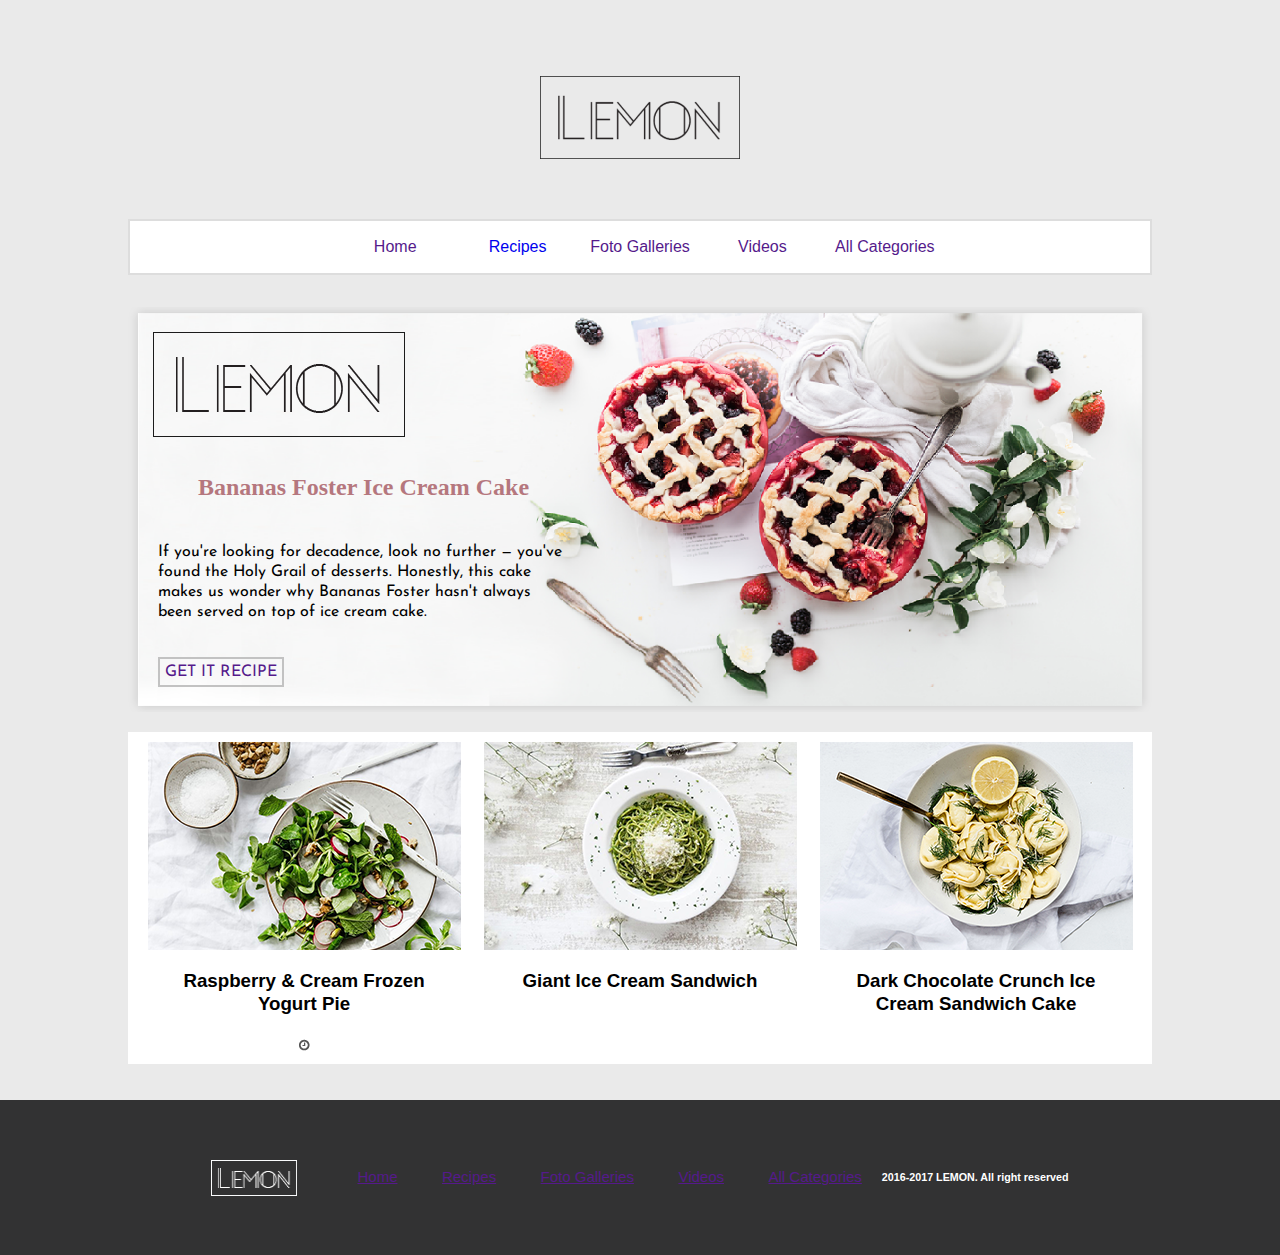
<file: index.html>
<!DOCTYPE html>
<html>
	<head>
		<meta charset="utf-8">
		<meta http-equiv="X-UA-Compatible" content="IE=edge,chrome=1">
		<meta name="viewport" content="width=device-width,initial-scale=1">
		<title>Page title</title>
		<link rel="stylesheet" type="text/css" href="./css/normalize.css">
		<link rel="stylesheet" type="text/css" href="./css/main.css">

		<link rel="preconnect" href="https://fonts.googleapis.com">
		<link rel="preconnect" href="https://fonts.gstatic.com" crossorigin>
		<link href="https://fonts.googleapis.com/css2?family=Playfair+Display:ital@1&display=swap" rel="stylesheet">
		<link rel="preconnect" href="https://fonts.googleapis.com">
		<link rel="preconnect" href="https://fonts.gstatic.com" crossorigin>
		<link href="https://fonts.googleapis.com/css2?family=Josefin+Sans:wght@300&display=swap" rel="stylesheet">


	</head>

	<body>
		<header>
			<div class="header_logo">
						<img src="./images/Logo copy.png" alt="" />
					</div>

			<div class="container">
				<div class="wrapper">
					<div id="burger">
						<img src="./images/burger.svg" class="closed_menu" alt="" />
						<img src="./images/close.svg" class="opened_menu" alt="" />
					</div>

					<nav>
						<ul>
							<li><a href="">Home</a></li>
							<li><a href="./recept/index.html">Recipes</a></li>
							<li><a href="">Foto Galleries</a></li>
							<li><a href="">Videos</a></li>
							<li><a href="">All Categories</a></li>
						</ul>
					</nav>
				</div>
			</div>
		</header>


		<main>
			<div class="container">
				<div class="wrapper">
					<div class="copy_block">
						<div class="text_block">
							<div class="img_logo">
								<img src="./images/Logo.png" alt="">
							</div>
						<h1>Bananas Foster Ice Cream Cake</h1>
						<p>If you're looking for decadence, look no further — you've found the Holy Grail of desserts. Honestly, this cake makes us wonder why Bananas Foster hasn't always been served on top of ice cream cake.</p>
						<p><a href="">GET IT RECIPE</a></p>
						</div>
					</div>

					<div class="block_recept">
						<div class="block">
							<div class="recept_img">
								<img src="./images/salat.png" alt="">
							</div>
								<div class="recept_menu">
								<h3>Raspberry & Cream Frozen Yogurt Pie</h3>
								</div>
								<div class="info_menu">
									<img src="./images/Clock Icon.png" alt="">
								</div>
						</div>
						<div class="block">
							<div class="recept_img">
								<img src="./images/pasta.png" alt="">
							</div>
								<div class="recept_menu">
								<h3>Giant Ice Cream Sandwich</h3>
								</div>
						</div>
						<div class="block">
							<div class="recept_img">
								<img src="./images/pelmeni.png" alt="">
							</div>
								<div class="recept_menu">
								<h3>Dark Chocolate Crunch Ice Cream Sandwich Cake</h3>
								</div>
						</div>
					</div>

				</div>
			</div>
		</main>


		<footer>
			<div class="container">
				<div class="wrapper">
					<div class="footer_logo">
						<img src="./images/logo-footer.png" alt="">
					<nav>
						<ul>
							<li><a href="">Home</a></li>
							<li><a href="">Recipes</a></li>
							<li><a href="">Foto Galleries</a></li>
							<li><a href="">Videos</a></li>
							<li><a href="">All Categories</a></li>
						</ul>
					</nav>
					<h6>2016-2017 LEMON. All right reserved</h6>
					</div>
				</div>
			</div>
		</footer>
	</body>

	<script type="text/javascript" src="./js/main.js"></script>
</html>
</file>
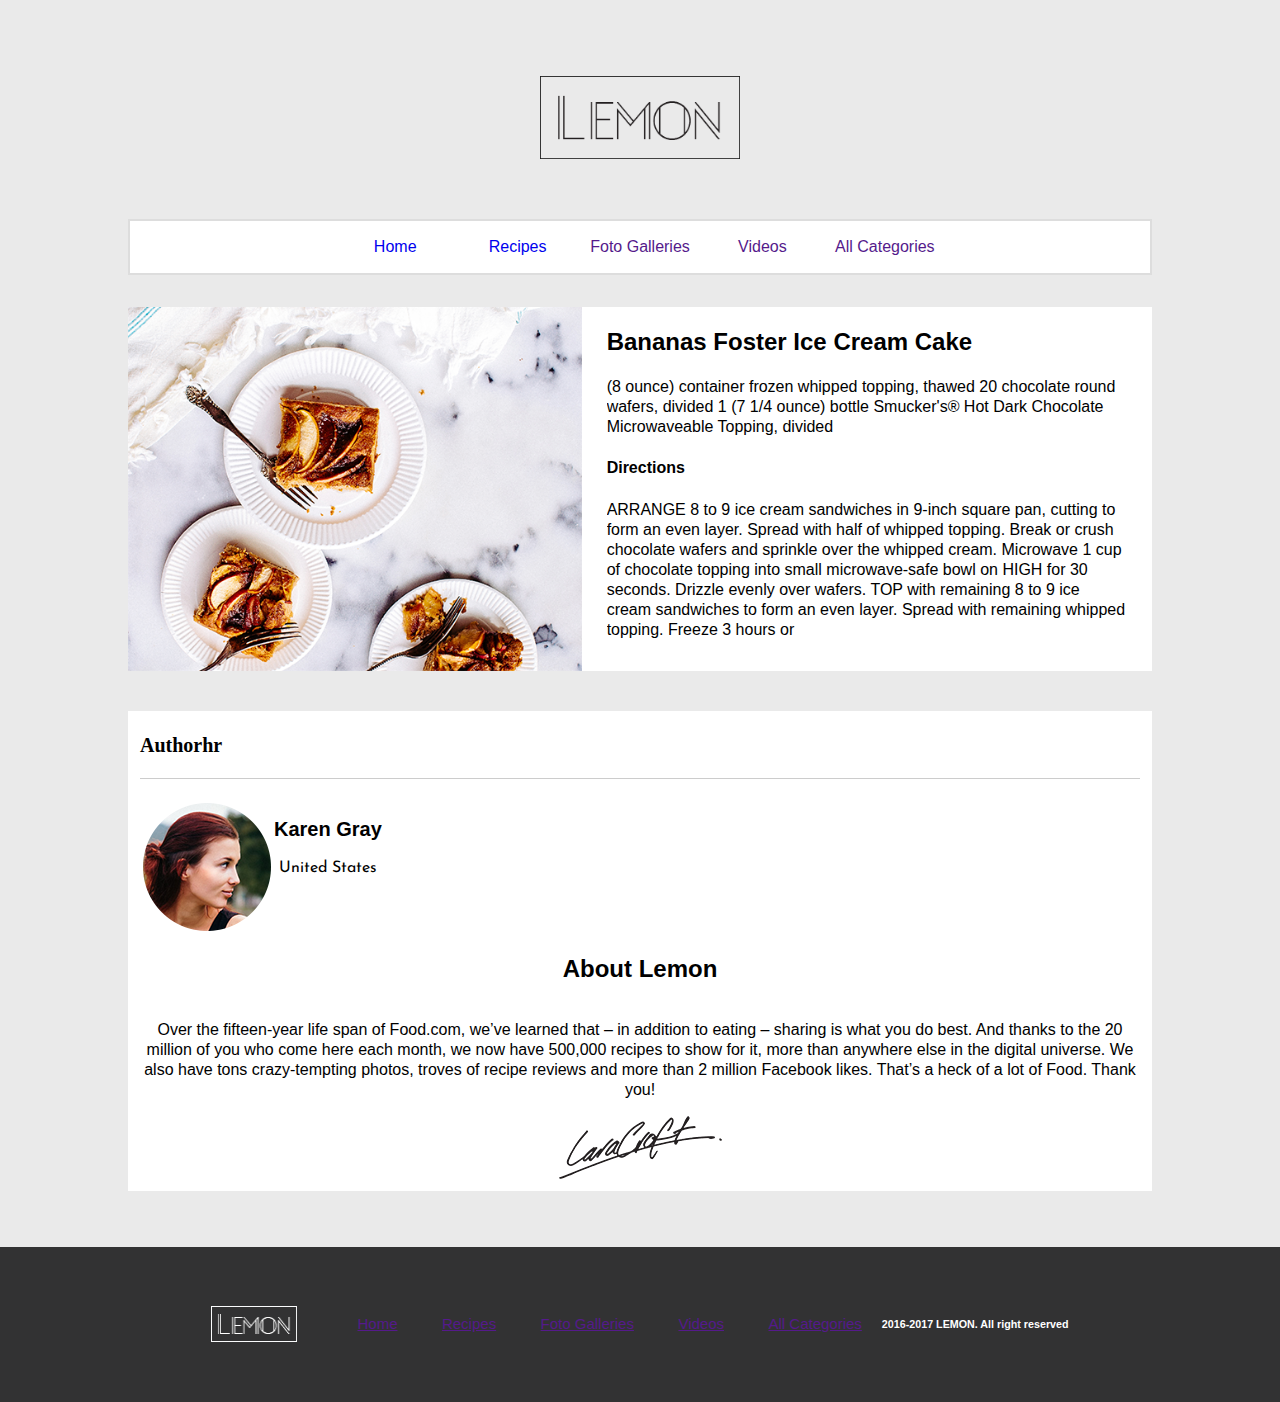
<file: recept/index.html>
<!DOCTYPE html>
<html>
	<head>
		<meta charset="utf-8">
		<meta http-equiv="X-UA-Compatible" content="IE=edge,chrome=1">
		<meta name="viewport" content="width=device-width,initial-scale=1">
		<title>Page title</title>
		<link rel="stylesheet" type="text/css" href="../css/normalize.css">
		<link rel="stylesheet" type="text/css" href="../css/main.css">

		<link rel="preconnect" href="https://fonts.googleapis.com">
		<link rel="preconnect" href="https://fonts.gstatic.com" crossorigin>
		<link href="https://fonts.googleapis.com/css2?family=Playfair+Display:ital@1&display=swap" rel="stylesheet">
		<link rel="preconnect" href="https://fonts.googleapis.com">
		<link rel="preconnect" href="https://fonts.gstatic.com" crossorigin>
		<link href="https://fonts.googleapis.com/css2?family=Josefin+Sans:wght@300&display=swap" rel="stylesheet">


	</head>

	<body class="recept_page">
		<header>
			<div class="header_logo">
						<img src="../images/lemon.png" alt="" />
					</div>

			<div class="container">
				<div class="wrapper">
					<div id="burger">
						<img src="../images/burger.svg" class="closed_menu" alt="" />
						<img src="../images/close.svg" class="opened_menu" alt="" />
					</div>

					<nav>
						<ul>
							<li><a href="../index.html">Home</a></li>
							<li><a href="../recept/index.html">Recipes</a></li>
							<li><a href="">Foto Galleries</a></li>
							<li><a href="">Videos</a></li>
							<li><a href="">All Categories</a></li>
						</ul>
					</nav>
				</div>
			</div>
		</header>


		<main>
			<div class="container">
				<div class="wrapper">
					<div class="recept">
					<div class="recept_logo">
						<img src="../images/recept2.png" alt="">
					</div>
					<div class="recept_text">
						<h2>Bananas Foster Ice Cream Cake</h2>
						<p> (8 ounce) container frozen whipped topping, thawed
20 chocolate round wafers, divided
1 (7 1/4 ounce) bottle Smucker's® Hot Dark Chocolate Microwaveable Topping, divided</p>
						<h4>Directions</h4>
						<p>ARRANGE 8 to 9 ice cream sandwiches in 9-inch square pan, cutting to form an even layer. Spread with half of whipped topping. Break or crush chocolate wafers and sprinkle over the whipped cream. Microwave 1 cup of chocolate topping into small microwave-safe bowl on HIGH for 30 seconds. Drizzle evenly over wafers.
TOP with remaining 8 to 9 ice cream sandwiches to form an even layer. Spread with remaining whipped topping. Freeze 3 hours or </p>
					</div>

					</div>
					<div class="author">
						<div class="header_avtor">
							<h3>Authorhr<hr></hr></h3>
								<div class="author_img">
								<img src="../images/autor.png" alt="">
									<div class="info_author">
								<h2>Karen Gray</h2>
								<p>United States </p>
									</div>
								</div>
							<div class="about_recept">
								<h2>About Lemon</h2>
								<p>Over the fifteen-year life span of Food.com, we’ve learned that – in addition to eating – sharing is what you do best. And thanks to the 20 million of you who come here each month, we now have 500,000 recipes to show for it, more than anywhere else in the digital universe. We also have tons crazy-tempting photos, troves of recipe reviews and more than 2 million Facebook likes. That’s a heck of a lot of Food. Thank you!</p>
								<div class="signature">
									<img src="../images/signature.png" alt="">
								</div>
							</div>
						</div>
					</div>
				</div>
			</div>
		</main>


		<footer>
			<div class="container">
				<div class="wrapper">
					<div class="footer_logo">
						<img src="../images/logo-footer.png" alt="">
					<nav>
						<ul>
							<li><a href="">Home</a></li>
							<li><a href="">Recipes</a></li>
							<li><a href="">Foto Galleries</a></li>
							<li><a href="">Videos</a></li>
							<li><a href="">All Categories</a></li>
						</ul>
					</nav>
					<h6>2016-2017 LEMON. All right reserved</h6>
					</div>
				</div>
			</div>
		</footer>
	</body>

	<script type="text/javascript" src="../js/main.js"></script>
</html>
</file>
<file: css/main.css>
body {
	font-family: 'Open Sans', sans-serif;
	background-color: #eaeaea;
}

h1, h2, h3, h4, h5, h6 {
	font-family: 'Roboto', sans-serif;
}

.image_wrapper {
	display: block;
}

.image_wrapper img {
	display: block;
	width: 100%;
}



.container {
	display: block;
	width: 100%;
	min-width: 320px;
	margin: 0 auto;
}

.container .wrapper {
	display: block;
	max-width: 1024px;
	min-width: 320px;
	margin: 0 auto;
	width: calc(100% - 24px);
}

@media only screen and (min-width: 1024px) {
	.container .wrapper {

	}
}

header {
	padding: 16px 0;
}

header .container {
	position: relative;
}

header .container .wrapper {
	display: flex;
	align-items: center;
	flex-direction: column-reverse;
	border: 2px solid #dddddd;
	background-color: white;
}

.header_logo{
	display: flex;
	flex-direction: column;
	align-items: stretch;
	text-align: center;
	margin:  0 auto;
	padding: 60px;
}

#burger {
	display: flex;
	align-items: center;
	justify-content: center;
	width: 40px;
	height: 40px;
}

#burger img {
	display: block;
	width: 80%;
	margin: 0 auto;
}

#burger img.closed_menu {
	display: block;
}

#burger img.opened_menu {
	display: none;
}

.expand_menu #burger img.closed_menu {
	display: none;
}

.expand_menu #burger img.opened_menu {
	display: block;
}

header nav {
	display: none;
	position: absolute;
	left: 50%;
	transform: translateX(-50%);
	top: 100%;
	background-color: #ffffff;
	width: 100%;
}

.expand_menu header nav {
	display: block;
}

header nav ul {
	display: block;
	margin: 0;
	padding: 0;
	list-style: none;
	list-style-type: none;
}

header nav ul li {
	display: block;
	position: relative;
	width: 100%;
	padding: 0;
}

header nav ul li ~ li::before {
	content:  '';
	position: absolute;
	top: 0;
	left: 50%;
	transform: translateX(-50%);
	width: 90%;
	height: 1px;
	background-color: #000000;
}

header nav ul li a {
	display: block;
	text-align: center;
	padding: 16px 0;
	text-decoration: none;
}



main {
	padding: 16px 0;
}




footer {
	padding: 32px 0;
	background-color: #323233;
	color: white;
}



/*Desktop styles*/
@media only screen and (min-width: 1024px) {
	.header_logo {
		max-width: 320px;
	}

	#burger {
		display: none;
	}

	header nav {
		display: block;
		position: relative;
		left: auto;
		transform: none;
		top: auto;
		width: 60%;
		background-color: transparent;
	}

	header nav ul {
		display: flex;
		justify-content: space-between;
		align-items: center;
		width: 100%;

		position: relative;
	}

	header nav ul li ~ li::before {
		content:  none;
	}

}

main .container .wrapper .copy_block{
	display: flex;
    max-height: 1024px;
    min-height: 320px;
    background-image: url(../images/recept.png);
background-position: center;
  background-size: cover;
  background-repeat: no-repeat;


}

main .container .wrapper .copy_block .text_block{
	width: 46%;
	text-align: center;
}

main .container .wrapper .copy_block .text_block .img_logo{
	margin: 25px;
	width: 252px;
	max-width: 175px;
}
main .container .wrapper .copy_block .text_block h1{
	font-size: 24px;
	font-family: Playfair Display Regular;
	position: relative;
	text-align: center;
	padding: 10px;
	margin: 5px;
	display: block;
	color: #b5777e;
}

main .container .wrapper .copy_block .text_block p{
	text-align: left;
	padding: 10px;
	font-family:'Josefin Sans', sans-serif;
	margin: 20px;
	font-size: 16px;

}
main .container .wrapper .copy_block .text_block a{
	border: 2px solid #c2c2c2;
	padding: 5px;
	text-decoration: none;
}

.block_recept{
	background-color: white;
  display: flex;
  flex-wrap: wrap;
  justify-content: space-evenly;
  flex-direction: row;
  margin: 20px 0 20px 0;
}
.recept_img{
	margin: 0;
}
.block{
	text-align: center;
  display: flex;
  padding: 10px;
  flex-direction: column;
  flex-wrap: nowrap;
  align-items: center;
  width: 320px;
	}

footer .container .wrapper{
	display: flex;
    flex-wrap: wrap;
    align-items: center;
    justify-content: space-evenly;
    color: white;
}

footer .container .wrapper nav{
	display: flex;
	color: white;
}

footer .container .wrapper nav li{
	display: inline-block;
	padding: 20px;
	text-decoration: none;
	font-size: 15px;
	color: white;
}

footer .container .wrapper .footer_logo{
	display: flex;
    flex-direction: row;
    align-items: center;
}

footer .container .wrapper .footer_logo img{
	width: 86px;
}


/*RECEPT HTML PAGE*/
.recept_page main .container{

}
.recept{
	display: flex;
	background-color: white;

}
.recept_page main .container .recept_logo{
	display: flex;
  width: 44.3%;
  flex-direction: column;
}

.recept_text{
	margin: 0 25px;
	overflow: scroll;

	height: 350px;
}


@media all and (max-width: 480px){
	.recept{
		width: 380px;
    display: flex;
    flex-direction: column;
    align-items: center;
	}
}


/*AUTHOR*/

.author{
	border: 2px solid white;
	background-color: white;
	margin: 40px 0;
}
.author .header_avtor{
	margin: 10px;
}
.author .header_avtor h3{
	font-family: Myriad Pro;
	font-size: 20px;
}
.author .author_img{
	display: flex;
}

.author .info_author{
	text-align: center;
	font-family: 'Josefin Sans', sans-serif;

}
.author .info_author h2{
	font-size: 20px;

}
.author .info_author p{

	font-size: 16px;
}
.author .about_recept{
	display: flex;
    flex-direction: row;
    justify-content: center;
    flex-wrap: wrap;
    align-content: flex-end;
    text-align: center;
}


/*ALL*/
main .container .wrapper .side_bar{
    display: flex;
    flex-wrap: wrap;
    justify-content: space-evenly;
    flex-direction: row;
    margin: 20px 0 20px 0;
}
@media (min-width: 993px){
	.side_bar {
    flex-direction: row;}
}

main .container .wrapper .side_bar .block1 h2{
	text-align: center;
	color: #055555;
}
main .container .wrapper .side_bar .block1{

    height: 370px;
    width: 289px;
    background-color: white;
    margin: 20px;
    flex-direction: column;
}




main .container .wrapper .side_bar .block3{
	display: flex;
	height: 358px;
	width: 296px;
	border: 1px solid;
	flex-direction: column;
	margin: 20px;

}


main .container .wrapper .side_bar .block1 .block_face {
	display: flex;
  flex-direction: row;
  align-items: center;
}
main .container .wrapper .side_bar .block1 .block_face img{
	display: flex;
	margin: 20px;
}
.face_info{
	display: flex;
  flex-direction: column;
}
.face_info p{
	margin: 0;
	font-size: 16px;
	font-family: 'Josefin Sans', sans-serif;
}
.face_info h3{
	margin: 0;
	font-size: 16px;
	font-family: 'Roboto', sans-serif;
}

main .container .wrapper .side_bar .block2{
	display: flex;
 background-color: white;
  width: 290px;
  height: 427px;
  margin: 20px;
  flex-direction: column;
}

main .container .wrapper .side_bar .block2 .recept_top{
	display: flex;
  align-items: center;
 margin: 0 15px;
  justify-content: space-between;
}
main .container .wrapper .side_bar .block2 .filter{
	display: flex;
}

main .container .wrapper .side_bar .block2 .filter ul{
	margin: 0 10px;
  list-style: none;
  display: flex;
  flex-direction: row;
  flex-wrap: nowrap;
  justify-content: space-between;
}

main .container .wrapper .side_bar .block2 .filter li{
	margin: 0 10px;
	text-align: center;
}
</file>
